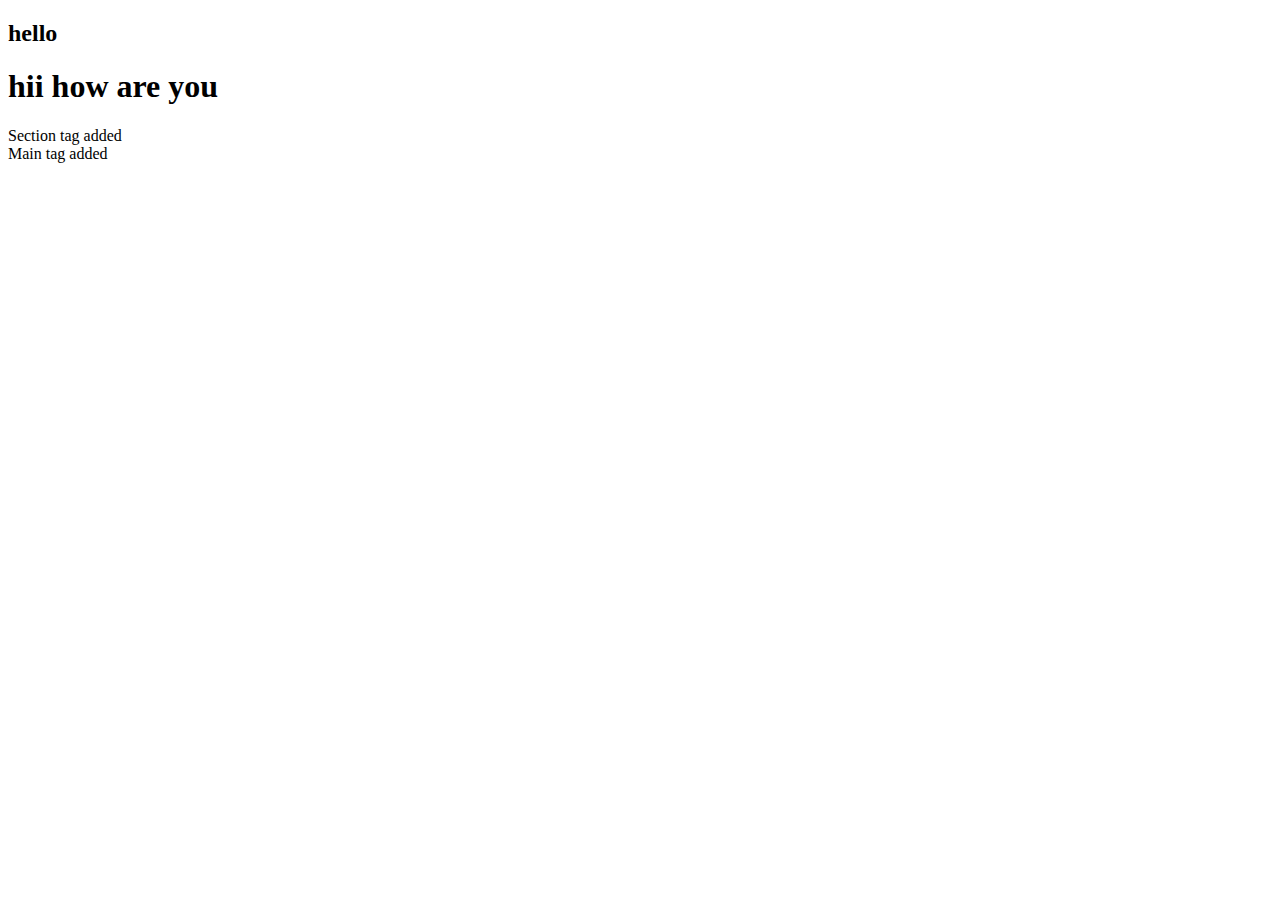
<file: index.html>
<!DOCTYPE html>
<html lang="en">
<head>
    <meta charset="UTF-8">
    <meta http-equiv="X-UA-Compatible" content="IE=edge">
    <meta name="viewport" content="width=device-width, initial-scale=1.0">
    <title>Document</title>
</head>
<body>
    <h2>hello</h2>
    <h1>hii how are you</h1>
    <section>Section tag added</section>
    <main>Main tag added</main>
</body>
</html>
</file>
